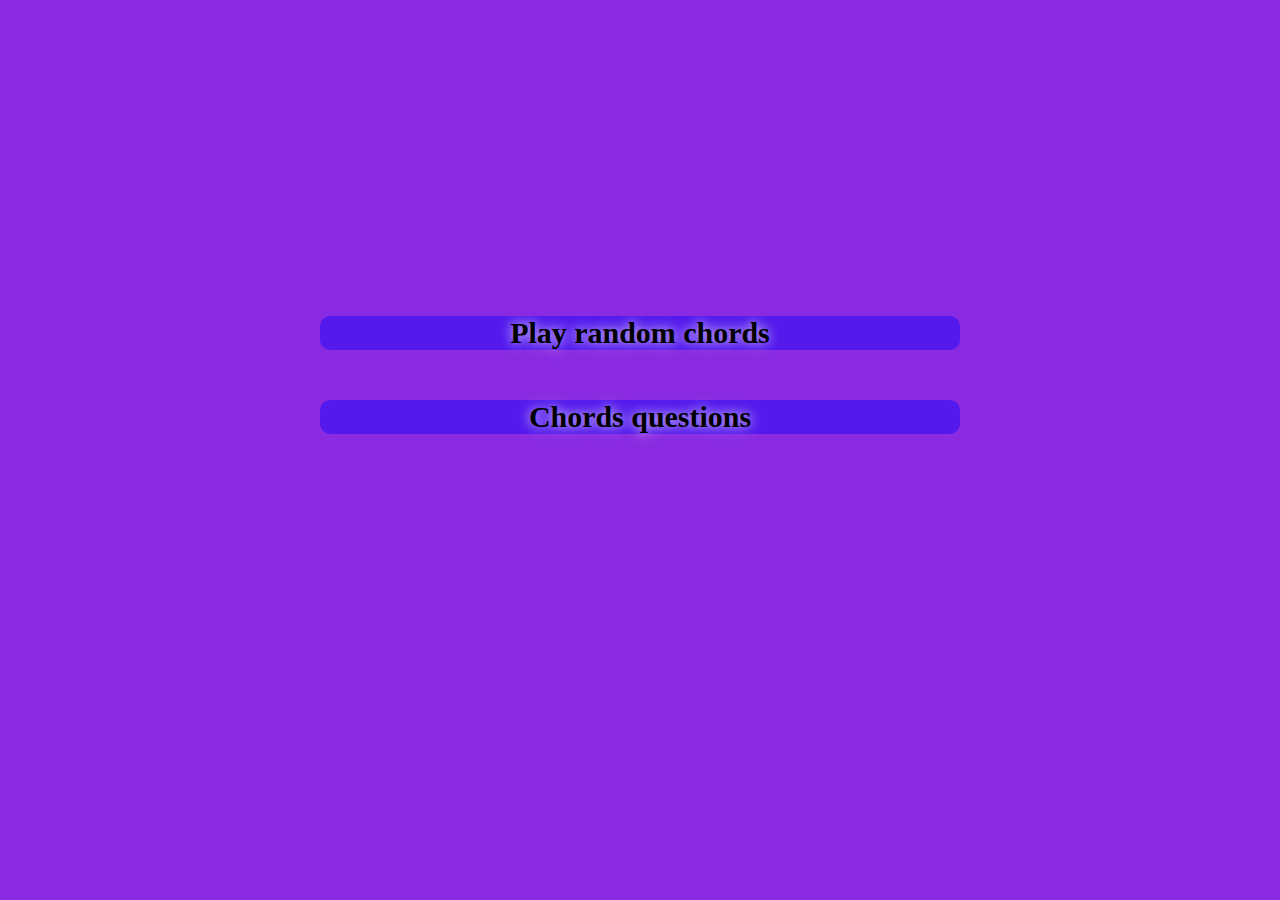
<file: index.html>
<!DOCTYPE html>
<html lang="en">
<head>
    <meta charset="UTF-8">
    <meta name="viewport" content="width=device-width, initial-scale=1.0">
    <script src="https://code.jquery.com/jquery-3.7.0.min.js" integrity="sha256-2Pmvv0kuTBOenSvLm6bvfBSSHrUJ+3A7x6P5Ebd07/g=" crossorigin="anonymous"></script>
    <link rel="stylesheet" href="assets/estilos.css">
    <title>Krelk Chords</title>
</head>
<body>
    <div class="menu">
        <div class="menu_random_chords">
            <h3><a href="chords.html">Play random chords</a></h3>
        </div>
        <div class="menu_chords_questions">
            <h3><a href="">Chords questions</a></h3>
        </div>
    </div>
</body>
</html>
</file>
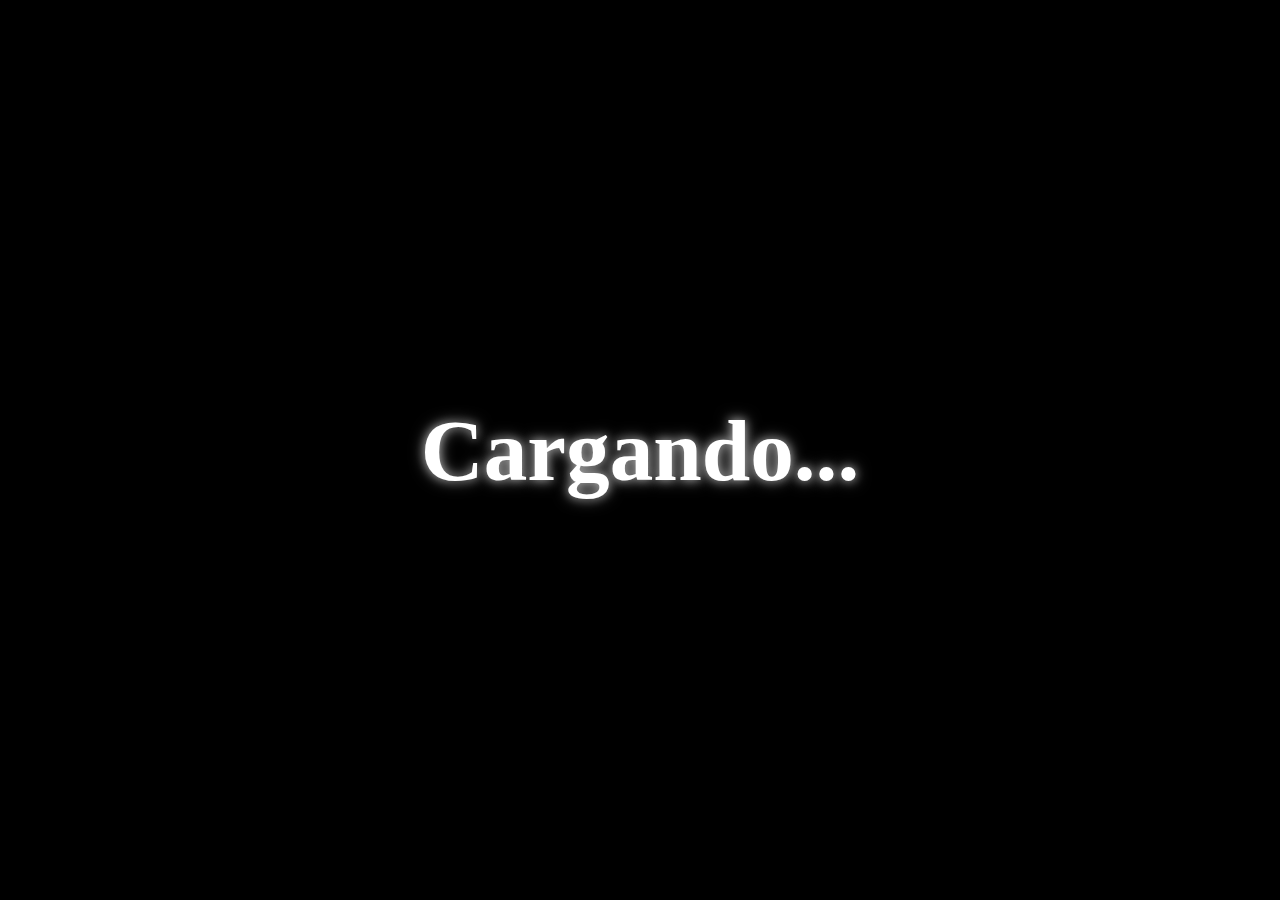
<file: chords.html>
<!DOCTYPE html>
<html lang="en">
<head>
    <meta charset="UTF-8">
    <meta name="viewport" content="width=device-width, initial-scale=1.0">
    <link rel="stylesheet" href="assets/chords.css">
    <script src="https://code.jquery.com/jquery-3.7.0.min.js" integrity="sha256-2Pmvv0kuTBOenSvLm6bvfBSSHrUJ+3A7x6P5Ebd07/g=" crossorigin="anonymous"></script>
    <script src="assets/chords.js"></script>
    <title>Chords</title>
</head>
<body>
    <div class="chords text_shadow white_text">
        <h1 id="acorde">Cargando...</h1>
    </div>
</body>
</html>
</file>
<file: assets/estilos.css>
* {
    margin:0;
    padding:0;
}

body {
    display: block;
    background-color: blueviolet;
    width: 100vw;
    height: 100vh;
}

.menu {
    position: absolute;
    top: calc(50% - 50px);
    left: 50%;
    transform: translateX(-50%) translateY(-50%) !important;
    font-size: 2vw;
    text-align: center;
    width:50%;
    overflow: hidden;
    
    text-shadow: 0 0 15px rgba(255, 255, 255,.5), 0 0 10px rgba(255,255,255,.5);
}

.menu a, .menu a:hover, .menu a:visited, .menu a:active {
    color: inherit;
    text-decoration: none;
}

.menu_random_chords, .menu_chords_questions {
    border-radius: 10px;
    background-color: rgba(0, 0, 255, 0.399);
    margin-bottom: 50px !important;
}
</file>
<file: assets/chords.css>
* {
    margin: 0;
    padding: 0;
}

body {
    background-color: black;
}

.text_shadow {
    text-shadow: 0 0 15px rgba(255, 255, 255,.5), 0 0 10px rgba(255,255,255,.5);
}

.white_text {
    color: white;
}

.chords {
    position: absolute;
    top: 50%;
    left: 50%;
    transform: translateX(-50%) translateY(-50%) !important;
    font-size: calc(2vh + 2vw);
}
</file>
